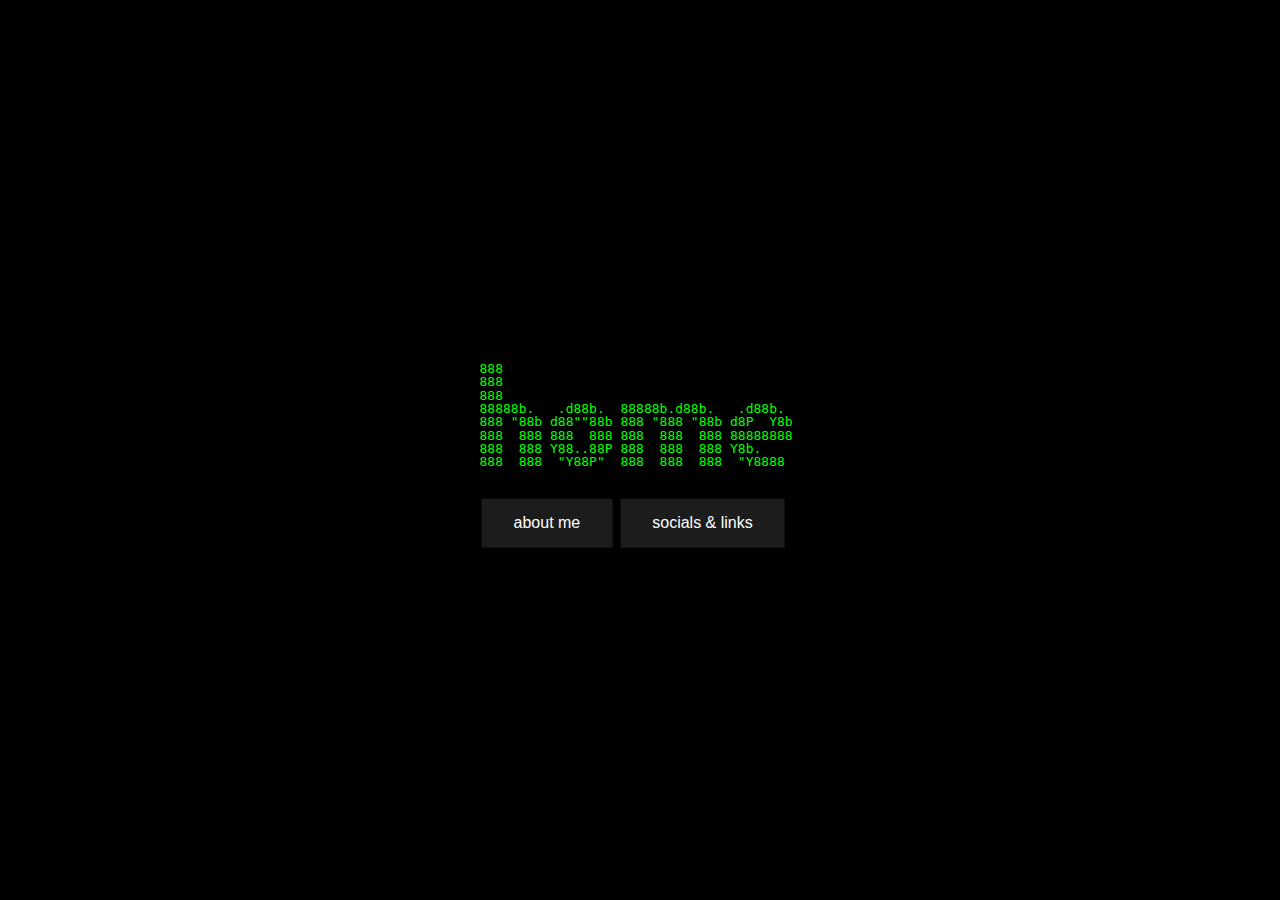
<file: index.html>
<!DOCTYPE html>
<html>
  <head>
    <title>home</title>

    <link rel="shortcut icon" type="image/x-icon" href="/images/favicon.ico?">
    <link rel="stylesheet" href="/css/main.css">
  </head>
  <body>
    <div class="content">
      <pre class="special center">
888                                      
888                                      
888                                      
88888b.   .d88b.  88888b.d88b.   .d88b.  
888 "88b d88""88b 888 "888 "88b d8P  Y8b 
888  888 888  888 888  888  888 88888888 
888  888 Y88..88P 888  888  888 Y8b.     
888  888  "Y88P"  888  888  888  "Y8888  
      </pre>
      
      <a href="/about-me" class="pagebutton">about me</a>
      <a href="/links" class="pagebutton">socials & links</a>
      </div>
  </body>
</html>
</file>
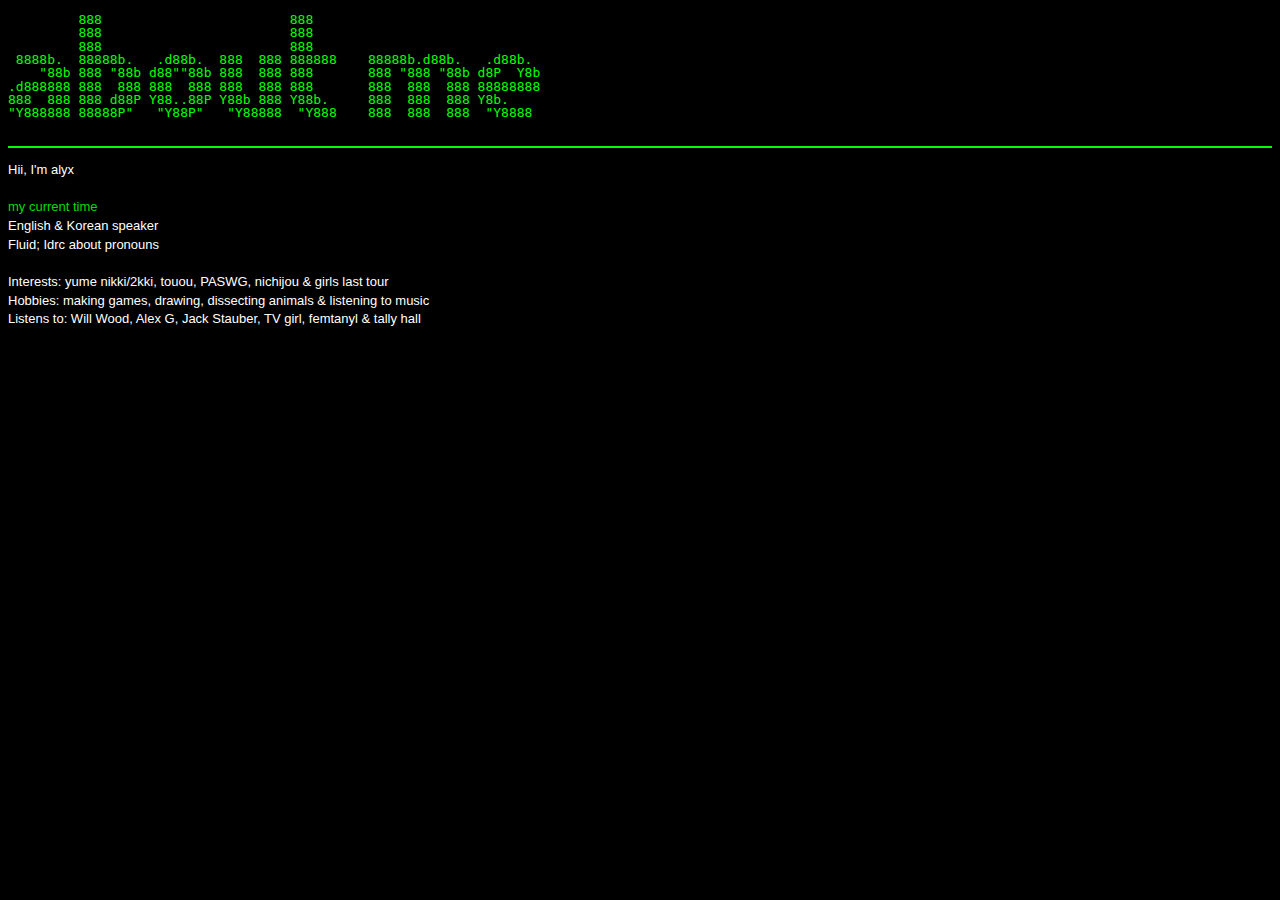
<file: about-me/index.html>
<!DOCTYPE html>
<html>
  <head>
    <title>about me</title>

    <link rel="shortcut icon" type="image/x-icon" href="/images/favicon.ico?">
    <link rel="stylesheet" href="/css/main.css">
  </head>
  <body>
    <pre class="special">
         888                        888                              
         888                        888                              
         888                        888                              
 8888b.  88888b.   .d88b.  888  888 888888    88888b.d88b.   .d88b.  
    "88b 888 "88b d88""88b 888  888 888       888 "888 "88b d8P  Y8b 
.d888888 888  888 888  888 888  888 888       888  888  888 88888888 
888  888 888 d88P Y88..88P Y88b 888 Y88b.     888  888  888 Y8b.     
"Y888888 88888P"   "Y88P"   "Y88888  "Y888    888  888  888  "Y8888  
    </pre>
    <hr>
    <pre>
Hii, I'm alyx

<a href="https://time.is/KST">my current time</a>
English & Korean speaker
Fluid; Idrc about pronouns

Interests: yume nikki/2kki, touou, PASWG, nichijou & girls last tour
Hobbies: making games, drawing, dissecting animals & listening to music
Listens to: Will Wood, Alex G, Jack Stauber, TV girl, femtanyl & tally hall</pre>
  </body>
</html>
</file>
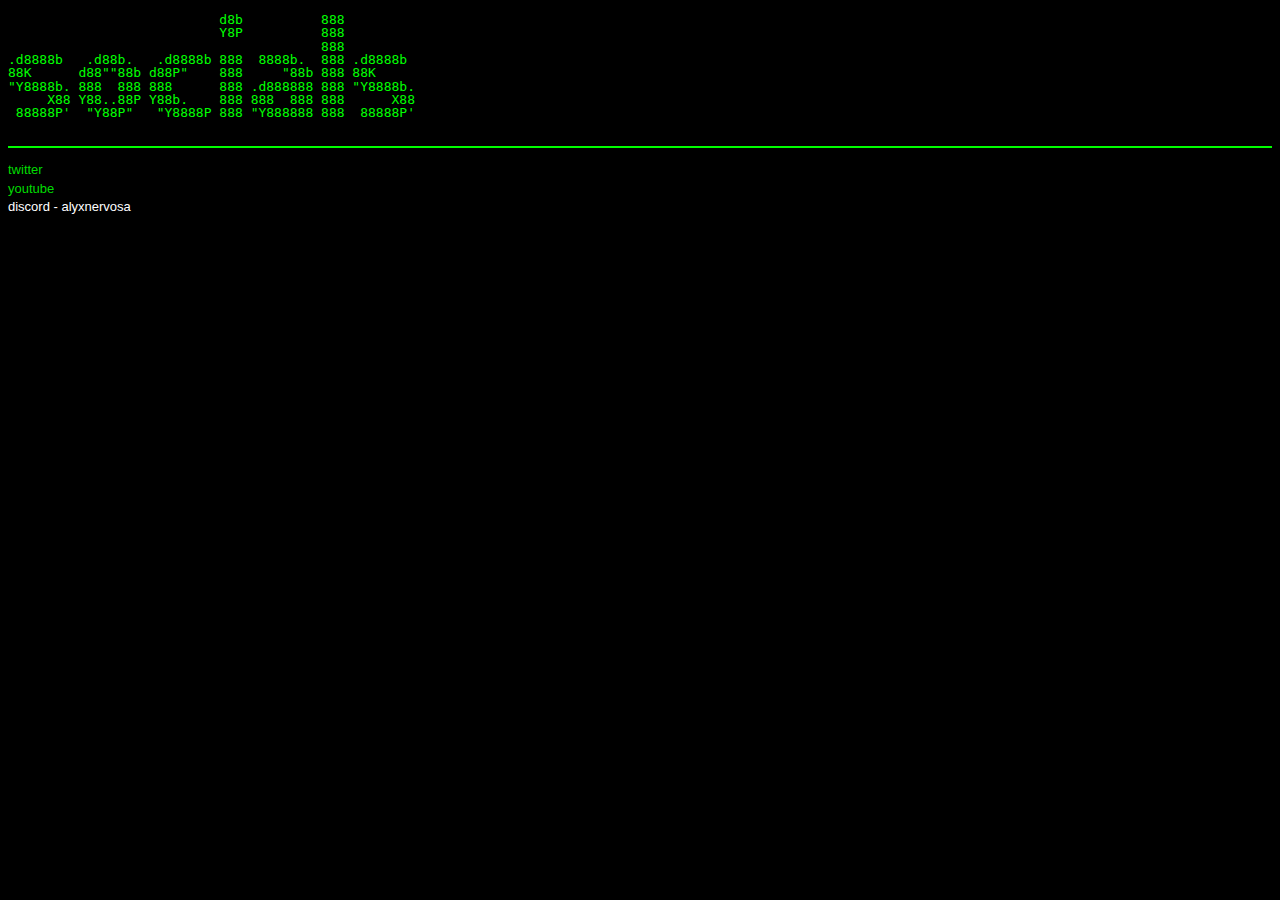
<file: links/index.html>
<!DOCTYPE html>
<html>
  <head>
    <title>socials</title>

    <link rel="shortcut icon" type="image/x-icon" href="/images/favicon.ico?">
    <link rel="stylesheet" href="/css/main.css">
  </head>
  <body>
    <pre class="special">
                           d8b          888          
                           Y8P          888          
                                        888          
.d8888b   .d88b.   .d8888b 888  8888b.  888 .d8888b  
88K      d88""88b d88P"    888     "88b 888 88K      
"Y8888b. 888  888 888      888 .d888888 888 "Y8888b. 
     X88 Y88..88P Y88b.    888 888  888 888      X88 
 88888P'  "Y88P"   "Y8888P 888 "Y888888 888  88888P' 
    </pre>
    <hr>
    <pre>
<a href="https://twitter.com/alyxnervosa">twitter</a>
<a href="https://www.youtube.com/@aIyxnervosa">youtube</a>
discord - alyxnervosa
  </body>
</html>
</file>
<file: css/main.css>
body {background-color: #000000;}
pre {
	color: #FFFFFF;
	font-family: arial;
	font-size: 13px;
	line-height: 14pt;
}

hr {
	border: 1px solid #00ff00;
}

a:hover {
	color: #009500;
}

a {
	color: #00DC00;
	font-family: arial;
	font-size: 13px;
	line-height: 14pt;
	text-decoration: none
}

.special {
	color: #00ff00;
	font-family: monospace;
	line-height: 10pt;
}

.pagebutton:hover {
	color: white;
}

.pagebutton {
	background-color: #1c1c1c;
	border: none;
	color: white;
	padding: 15px 32px;
	text-align: center;
	text-decoration: none;
	display: inline-block;
	font-size: 16px;
	margin: 4px 2px;
	font-family: Arial;
}

.content {
	margin: 0;
	position: absolute;
	top: 50%;
	left: 50%;
	-ms-transform: translate(-50%, -50%);
	transform: translate(-50%, -50%);
}

.center {
	text-align: center;
}

.bigread {
	font-size: 50px
}
</file>
